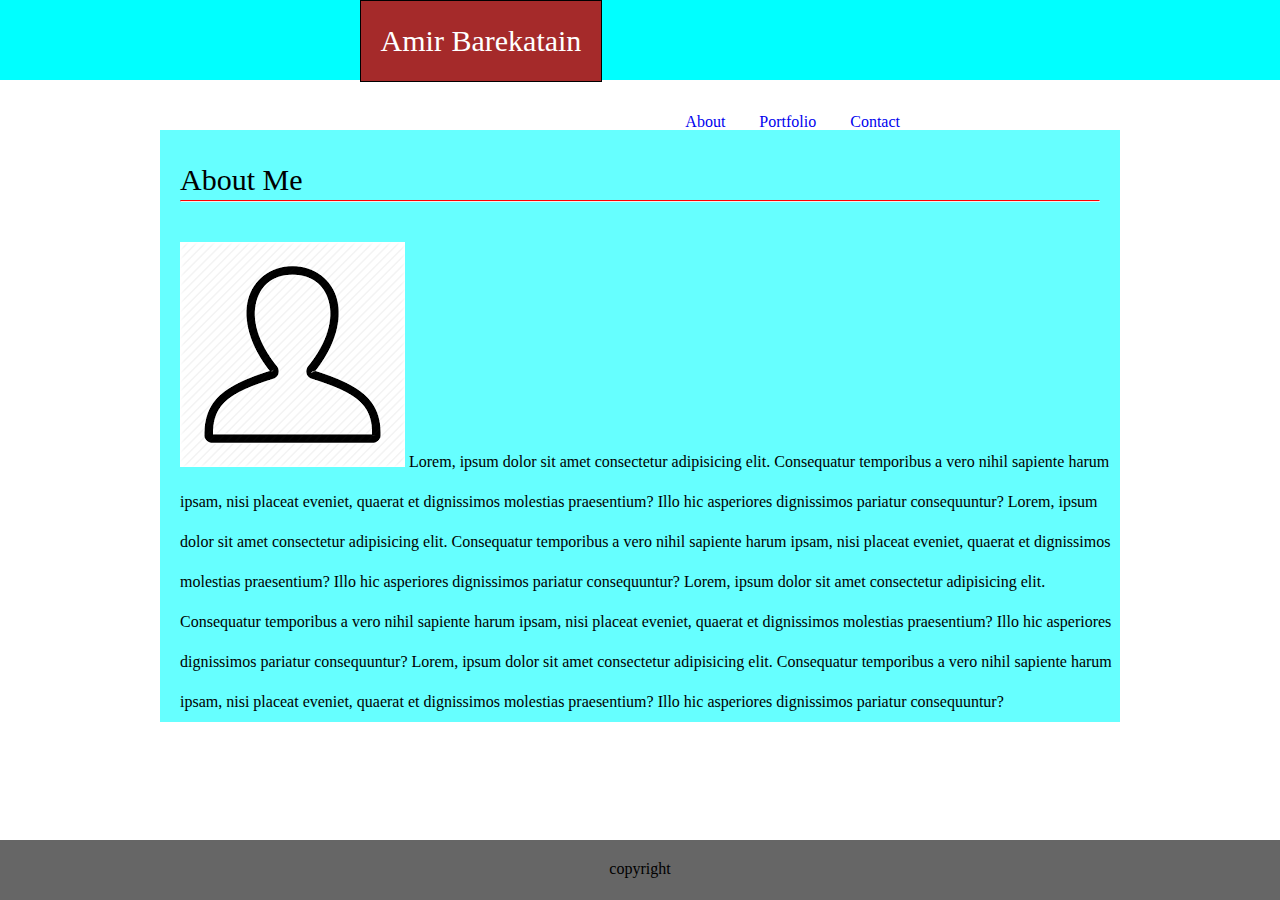
<file: index.html>
<!DOCTYPE html>
<html lang="en">

<head>
    <meta charset="UTF-8">
    <meta name="viewport" content="width=device-width, initial-scale=1.0">
    <meta http-equiv="X-UA-Compatible" content="ie=edge">
    <title>Amir Barekat</title>

    <link rel="stylesheet" href="assets/css/styles.css">
</head>

<body>
    <div class="topnav">

        

        
            <ul>
                    <li class="left">Amir Barekatain</li>

                <div class="right"> 
                <li>
                     <a href="index.html">About</a>
                </li>
                <li>
                    <a href="portfolio.html">Portfolio</a>
                </li>
                <li>
                    <a href="contact.html">Contact</a>
                </li>
            </div>   
            </ul>
        
    </div>

    <div class="about">

        <div class="abouttext">About Me</div>
      
        <hr>
        
        <div class="p1">
                <img src="assets/images/me.png" alt="" class="imageface">
            
            Lorem, ipsum dolor sit amet consectetur adipisicing elit. Consequatur temporibus a vero nihil
            sapiente harum ipsam, nisi placeat eveniet, quaerat et dignissimos molestias praesentium? Illo hic
            asperiores dignissimos pariatur consequuntur?

            Lorem, ipsum dolor sit amet consectetur adipisicing elit. Consequatur temporibus a vero nihil
            sapiente harum ipsam, nisi placeat eveniet, quaerat et dignissimos molestias praesentium? Illo hic
            asperiores dignissimos pariatur consequuntur?

            Lorem, ipsum dolor sit amet consectetur adipisicing elit. Consequatur temporibus a vero nihil
            sapiente harum ipsam, nisi placeat eveniet, quaerat et dignissimos molestias praesentium? Illo hic
            asperiores dignissimos pariatur consequuntur?


            Lorem, ipsum dolor sit amet consectetur adipisicing elit. Consequatur temporibus a vero nihil
            sapiente harum ipsam, nisi placeat eveniet, quaerat et dignissimos molestias praesentium? Illo hic
            asperiores dignissimos pariatur consequuntur?
        
        </div>

    </div>


    <div class="footerindex"> 
        
        
        <div class="footertext">copyright</div>
        
    
    </div>
</body>

</html>
</file>
<file: assets/css/styles.css>
*
{

    margin: 0%;
    font-family: 'Georgia', Times, Times New Roman, serif;
    
}

html, body {
    height: 100%;
}
body {
    margin:0px;
    padding: 0px;
}

a:link {
    text-decoration: none;
  }
ul {
    list-style-type: none;
    margin: 0;
    padding: 0;
    background-color: cyan;
    width: 100%;
    height: 80px;

  }


li

{
    
    

    display: inline;

}




.right li
{

    padding-left: 30px;
    

}

.left li
{
    padding-left: 30px;
    position: fixed;


}


.right
{

    position: static;
    display: inline-block;
    float: right;
    margin-right: 380px;
    line-height: 80px;
    height: 80px;
    padding-left: 80px;
    white-space: nowrap;




}
.left
{

    color: white;
    font-size: 30px;
    display: inline-block;
    width: 240px;
    line-height: 80px;

    height: 80px;
    border: 1px solid #000;
    text-align: center;
    background-color: brown;
    margin-left : 360px;

}

.about{


    width: 960px;
    margin: 0 auto;
    margin-top: 50px;
    background-color: #66ffff;   
    line-height: 40px; 
}

.abouttext
{
    padding-top: 30px;
    padding-left: 20px;
    font-size: 30px;
}

hr{

    border-top: 1px solid red;
    margin-left: 20px;
    margin-right: 20px;

}

.imgface{


    float: left;
    margin-top: 10px;
    padding-right: 20px;
}
.p1{

    margin-top: 40px;
    padding-left: 20px;

}

.footercontact {
    position: relative;
    left: 0;
    bottom: 0px;
    width: 100%;
    background-color: #666666;
    text-align: center;
    height: 60px;
}

.footerindex {
    position: fixed;
    left: 0;
    bottom: 0px;
    width: 100%;
    background-color: #666666;
    text-align: center;
    height: 60px;
}

.footertext
{

    text-align: center;
    margin-top: 20px;
}

.contacttext
{
    padding-top: 20px;
    padding-left: 20px;
    font-size: 30px;
}

.forms
{
    padding-top: 20px;
    padding-left: 20px;

}
.input1
{

    width: 900px;
    height: 30px;

}

.input2
{

    width: 900px;
    height: 30px;

}

.input3
{

    width: 900px;
    height: 350px;

}
.contactform
{

      width: 960px;
    margin: 0 auto;
    margin-top: 50px;
    background-color: #66ffff;   
    line-height: 40px; 
    height: 750px;
    margin-bottom: 60px;
    
}

.button {
    background-color: rgb(47, 156, 138);
    border: none;
    color: white;
    padding: 15px 32px;
    text-align: center;
    text-decoration: none;
    display: inline-block;
    font-size: 16px;
    margin-left: 20px;
    margin-top: 15px;
    cursor: pointer;
  }
.game
{

    width: 300px;
    float: left;
    position: relative;
    margin: 20px;
    height: 300px;

}

.car
{
    float: left;
    position: relative;
    width: 300px;
    height: 300px;

    margin: 20px;

}
.code
{
    float: left;
    position: relative;
    height: 300px;

    width: 300px;
    margin: 20px;


    
}
.stock
{
    float: left;
    position: relative;
    height: 300px;

    width: 300px;
    margin: 20px;


    
}

.sail
{
    float: left;
    position: relative;
    height: 300px;

    width: 300px;
    margin: 20px;


    
}


.portimages{
    display: flex;
    flex-direction: row;
    flex-wrap: wrap;
    align-items: flex-start;
  }

.portfolioform
{

      width: 960px;
    margin: 0 auto;
    margin-top: 50px;
    background-color: #66ffff;   
    line-height: 40px; 
    height: 1100px;
    margin-bottom: 60px;
    
}
</file>
